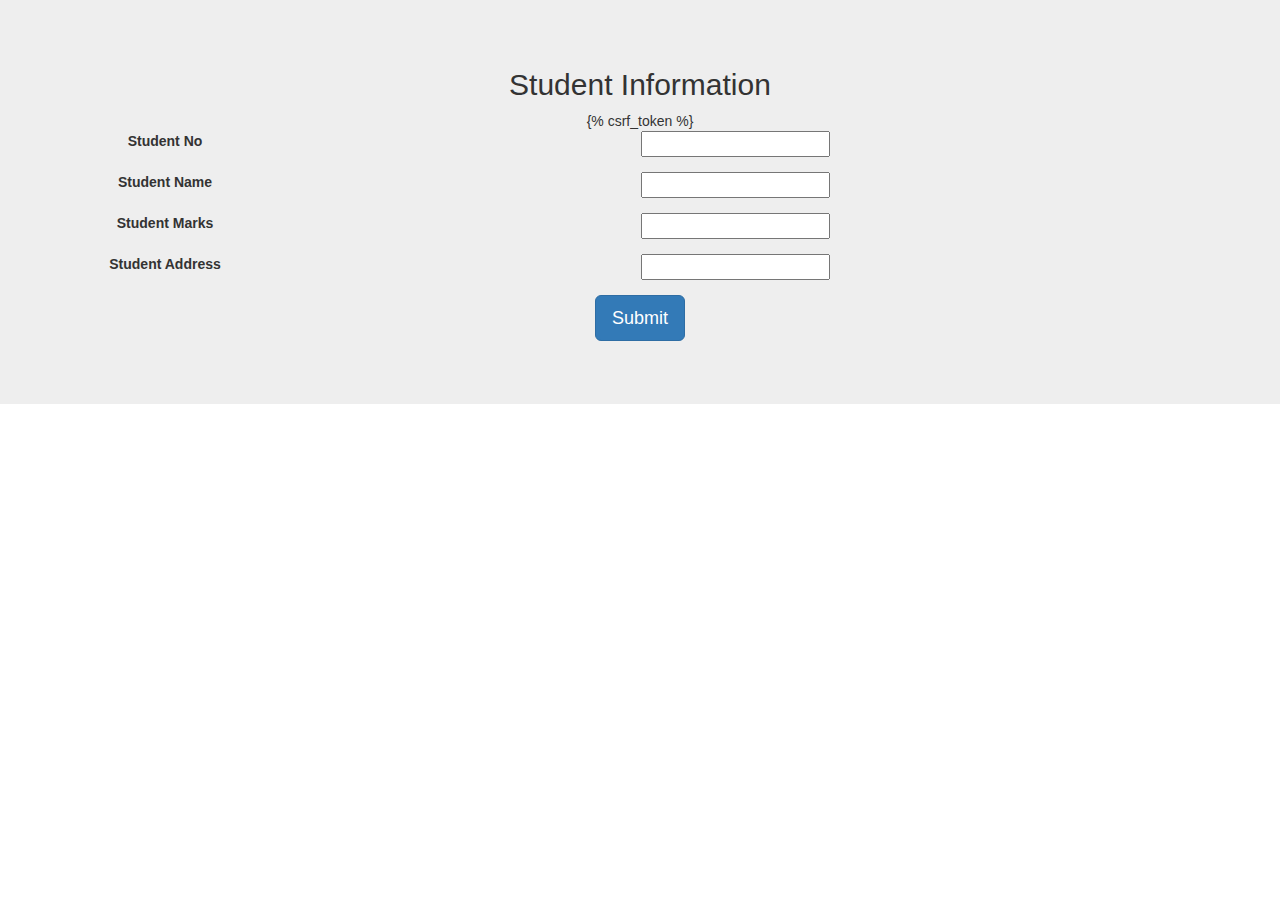
<file: templates/star/index.html>
<!DOCTYPE html>
<html lang="en">
<head>
<meta charset="UTF-8">
<title></title>
<link rel="stylesheet" href="https://maxcdn.bootstrapcdn.com/bootstrap/3.3.7/css/bootstrap.min.css"
integrity="sha384-BVYiiSIFeK1dGmJRAkycuHAHRg32OmUcww7on3RYdg4Va+PmSTsz/K68vbdEjh4u" crossorigin="anonymous">
</head>
<body>
  <div class="jumbotron" align=center>
  <div class="container">
      <h2>Student Information</h2>
<form method="GET" class="post-form" action="">
{% csrf_token %}
<div class="form-group">
	<label for="No" class="control-label col-sm-2">Student No</label>
		<input type="text" name="No" value=""/>
</div>
<div class="form-group">
	<label for="Name" class="control-label col-sm-2">Student Name</label>
	<input type="text" name="Name" value=""/>
	</div>
<div class="form-group">
	<label for="Marks" class="control-label col-sm-2">Student Marks</label>
	<input type="text" name="Marks" value=""/>
	</div>
<div class="form-group">
	<label for="Address" class="control-label col-sm-2">Student Address</label>
		<input type="text" name="Address" value=""/>
	</div>
<div class="form-group">
    <a type="submit"   href="/display" class="btn btn-primary btn-lg" role="button">Submit</a>
</div>
</div></div></div>
</form>
</body>
</html>
</file>
